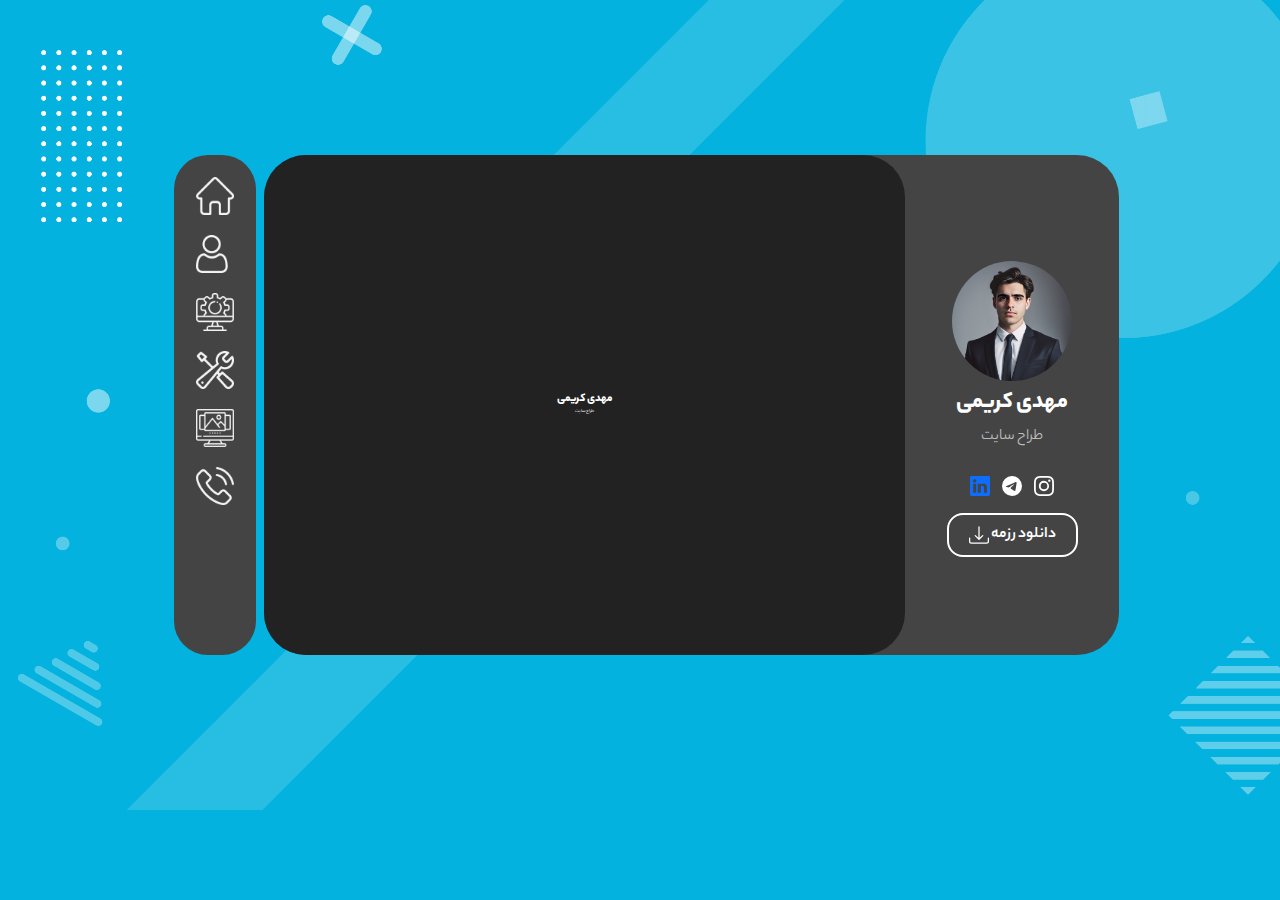
<file: index.html>
<!doctype html>
<html lang="en">
<head>
    <meta charset="UTF-8">
    <meta name="viewport"
          content="width=device-width, user-scalable=no, initial-scale=1.0, maximum-scale=1.0, minimum-scale=1.0">
    <meta http-equiv="X-UA-Compatible" content="ie=edge">
    <title>مهدی کریمی | برنامه‌نویس جاوا و متخصص Spring Boot</title>
    <link rel="stylesheet" href="style.css">
    <link rel="stylesheet" href="https://cdnjs.cloudflare.com/ajax/libs/bootstrap/5.3.3/css/bootstrap.min.css"
          integrity="sha512-jnSuA4Ss2PkkikSOLtYs8BlYIeeIK1h99ty4YfvRPAlzr377vr3CXDb7sb7eEEBYjDtcYj+AjBH3FLv5uSJuXg=="
          crossorigin="anonymous" referrerpolicy="no-referrer"/>
    <meta name="description" content="مهدی کریمی، برنامه‌نویس جاوا و متخصص Spring Boot با تجربه در طراحی و توسعه وب‌سایت‌ها، سیستم‌های بک‌اند و آموزش برنامه‌نویسی. دارای سابقه کار در پروژه‌های حرفه‌ای و تدریس در مؤسسات آموزشی معتبر مانند مکتب شریف و ایرانیان سایبر." />
    <meta name="title" content="مهدی کریمی | برنامه‌نویس جاوا و متخصص Spring Boot" />
    <meta name="theme-color" content="#04b4e0">
    <meta name="author" content="Mahdi Karimi">
    <link rel="apple-touch-icon" href="./assets/mahdikarimi.jpg">
    <meta name="twitter:description" content=" مهدی کریمی، برنامه‌نویس جاوا و متخصص Spring Boot با تجربه در طراحی و توسعه وب‌سایت‌ها، سیستم‌های بک‌اند و آموزش برنامه‌نویسی. دارای سابقه کار در پروژه‌های حرفه‌ای و تدریس در مؤسسات آموزشی معتبر مانند مکتب شریف و ایرانیان سایبر.">
    <meta name="twitter:title" content="مهدی کریمی | متخصص برنامه نویس">
    <link rel="canonical" href="https://mahdi1280.github.io/">
    <link rel="shortcut icon" href="./assets/mahdikarimi.jpg">
    <script src="https://cdnjs.cloudflare.com/ajax/libs/bootstrap/5.3.3/js/bootstrap.min.js" integrity="sha512-ykZ1QQr0Jy/4ZkvKuqWn4iF3lqPZyij9iRv6sGqLRdTPkY69YX6+7wvVGmsdBbiIfN/8OdsI7HABjvEok6ZopQ==" crossorigin="anonymous" referrerpolicy="no-referrer"></script>
</head>
<body>
<nav class="navbar d-lg-none d-flex navbar-expand-lg navbar-light bg-light">
    <div class="container-fluid">
        <a class="navbar-brand" href="#">رزمه مهدی کریمی</a>
        <button class="navbar-toggler" type="button" data-bs-toggle="collapse" data-bs-target="#navbarSupportedContent" aria-controls="navbarSupportedContent" aria-expanded="false" aria-label="Toggle navigation">
            <span class="navbar-toggler-icon"></span>
        </button>
        <div class="collapse navbar-collapse" id="navbarSupportedContent">
            <ul class="navbar-nav me-auto mb-2 mb-lg-0">
                <li class="nav-item">
                    <a class="nav-link active" onclick="showOtherPage('home')" aria-current="page" href="#"> خانه</a>
                </li>
                <li class="nav-item">
                    <a class="nav-link active" onclick="showOtherPage('profile')" aria-current="page" href="#"> درباره من</a>
                </li>
                <li class="nav-item">
                    <a class="nav-link active" onclick="showOtherPage('myService')" aria-current="page" href="#"> خدمات من</a>
                </li>
                <li class="nav-item">
                    <a class="nav-link active" onclick="showOtherPage('setting')" aria-current="page" href="#"> مهارت من</a>
                </li>
                <li class="nav-item">
                    <a class="nav-link active" onclick="showOtherPage('myEx')" aria-current="page" href="#"> نمونه کار من</a>
                </li>
                <li class="nav-item">
                    <a class="nav-link active" onclick="showOtherPage('contact')" aria-current="page" href="#">ارتباط با من</a>
                </li>
            </ul>
        </div>
    </div>
</nav>
<section class="container">
    <div class="row justify-content-center">
        <div class="centerDiv row col-12 col-lg-9 bg-ground">
                <div class="col-12 col-lg-3 centerDiv1">
                    <div class="">
                        <img class="my-photo" src="./assets/mahdikarimi.jpg" alt="Mahdi Karimi">
                        <h4>مهدی کریمی</h4>
                        <p class="gray-text size-12">طراح سایت</p>
                        <div class="sotial-icon">
                            <svg xmlns="http://www.w3.org/2000/svg" width="20" height="20" fill="currentColor" class="bi bi-instagram" viewBox="0 0 16 16">
                                <path d="M8 0C5.829 0 5.556.01 4.703.048 3.85.088 3.269.222 2.76.42a3.9 3.9 0 0 0-1.417.923A3.9 3.9 0 0 0 .42 2.76C.222 3.268.087 3.85.048 4.7.01 5.555 0 5.827 0 8.001c0 2.172.01 2.444.048 3.297.04.852.174 1.433.372 1.942.205.526.478.972.923 1.417.444.445.89.719 1.416.923.51.198 1.09.333 1.942.372C5.555 15.99 5.827 16 8 16s2.444-.01 3.298-.048c.851-.04 1.434-.174 1.943-.372a3.9 3.9 0 0 0 1.416-.923c.445-.445.718-.891.923-1.417.197-.509.332-1.09.372-1.942C15.99 10.445 16 10.173 16 8s-.01-2.445-.048-3.299c-.04-.851-.175-1.433-.372-1.941a3.9 3.9 0 0 0-.923-1.417A3.9 3.9 0 0 0 13.24.42c-.51-.198-1.092-.333-1.943-.372C10.443.01 10.172 0 7.998 0zm-.717 1.442h.718c2.136 0 2.389.007 3.232.046.78.035 1.204.166 1.486.275.373.145.64.319.92.599s.453.546.598.92c.11.281.24.705.275 1.485.039.843.047 1.096.047 3.231s-.008 2.389-.047 3.232c-.035.78-.166 1.203-.275 1.485a2.5 2.5 0 0 1-.599.919c-.28.28-.546.453-.92.598-.28.11-.704.24-1.485.276-.843.038-1.096.047-3.232.047s-2.39-.009-3.233-.047c-.78-.036-1.203-.166-1.485-.276a2.5 2.5 0 0 1-.92-.598 2.5 2.5 0 0 1-.6-.92c-.109-.281-.24-.705-.275-1.485-.038-.843-.046-1.096-.046-3.233s.008-2.388.046-3.231c.036-.78.166-1.204.276-1.486.145-.373.319-.64.599-.92s.546-.453.92-.598c.282-.11.705-.24 1.485-.276.738-.034 1.024-.044 2.515-.045zm4.988 1.328a.96.96 0 1 0 0 1.92.96.96 0 0 0 0-1.92m-4.27 1.122a4.109 4.109 0 1 0 0 8.217 4.109 4.109 0 0 0 0-8.217m0 1.441a2.667 2.667 0 1 1 0 5.334 2.667 2.667 0 0 1 0-5.334"/>
                            </svg>
                            <svg xmlns="http://www.w3.org/2000/svg" width="20" height="20" fill="currentColor" class="bi bi-telegram" viewBox="0 0 16 16">
                                <path d="M16 8A8 8 0 1 1 0 8a8 8 0 0 1 16 0M8.287 5.906q-1.168.486-4.666 2.01-.567.225-.595.442c-.03.243.275.339.69.47l.175.055c.408.133.958.288 1.243.294q.39.01.868-.32 3.269-2.206 3.374-2.23c.05-.012.12-.026.166.016s.042.12.037.141c-.03.129-1.227 1.241-1.846 1.817-.193.18-.33.307-.358.336a8 8 0 0 1-.188.186c-.38.366-.664.64.015 1.088.327.216.589.393.85.571.284.194.568.387.936.629q.14.092.27.187c.331.236.63.448.997.414.214-.02.435-.22.547-.82.265-1.417.786-4.486.906-5.751a1.4 1.4 0 0 0-.013-.315.34.34 0 0 0-.114-.217.53.53 0 0 0-.31-.093c-.3.005-.763.166-2.984 1.09"/>
                            </svg>
                            <a href="https://www.linkedin.com/in/mahdi-karimi-04637123a/" target="_blank">
                                <svg xmlns="http://www.w3.org/2000/svg" width="20" height="20" fill="currentColor" class="bi bi-linkedin" viewBox="0 0 16 16">
                                    <path d="M0 1.146C0 .513.526 0 1.175 0h13.65C15.474 0 16 .513 16 1.146v13.708c0 .633-.526 1.146-1.175 1.146H1.175C.526 16 0 15.487 0 14.854zm4.943 12.248V6.169H2.542v7.225zm-1.2-8.212c.837 0 1.358-.554 1.358-1.248-.015-.709-.52-1.248-1.342-1.248S2.4 3.226 2.4 3.934c0 .694.521 1.248 1.327 1.248zm4.908 8.212V9.359c0-.216.016-.432.08-.586.173-.431.568-.878 1.232-.878.869 0 1.216.662 1.216 1.634v3.865h2.401V9.25c0-2.22-1.184-3.252-2.764-3.252-1.274 0-1.845.7-2.165 1.193v.025h-.016l.016-.025V6.169h-2.4c.03.678 0 7.225 0 7.225z"/>
                                </svg>
                            </a>
                        </div>
                        <button class=" btn-download" onclick="window.open('/assets/res.pdf')">

                            دانلود رزمه
                            <svg xmlns="http://www.w3.org/2000/svg" width="20" height="20" fill="currentColor" class="bi bi-download" viewBox="0 0 16 16">
                                <path d="M.5 9.9a.5.5 0 0 1 .5.5v2.5a1 1 0 0 0 1 1h12a1 1 0 0 0 1-1v-2.5a.5.5 0 0 1 1 0v2.5a2 2 0 0 1-2 2H2a2 2 0 0 1-2-2v-2.5a.5.5 0 0 1 .5-.5"/>
                                <path d="M7.646 11.854a.5.5 0 0 0 .708 0l3-3a.5.5 0 0 0-.708-.708L8.5 10.293V1.5a.5.5 0 0 0-1 0v8.793L5.354 8.146a.5.5 0 1 0-.708.708z"/>
                            </svg>
                        </button>
                    </div>

                </div>
                <div class="col-12 col-lg-9 bg-ground1">
                    <div class="justify-content-center1 home-anim" id="home">
                        <h1>
                            مهدی کریمی
                        </h1>
                        <p>طراح سایت</p>
                    </div>
                    <div class=" d-none home-anim" id="profile">
                        <h2>
                            درباره <span class="blue">من</span>
                        </h2>
                        <div class="row">
                            <div class="col-12 col-lg-6">
                                <p class="gray-text">
                                    من مهدی کریمی، برنامه‌نویس جاوا و متخصص در فریم‌ورک Spring Boot هستم. با چندین سال تجربه در توسعه نرم‌افزار، پروژه‌های متنوعی در زمینه طراحی و پیاده‌سازی سیستم‌های مقیاس‌پذیر و میکروسرویس‌ها انجام داده‌ام.
                                </p>
                            </div>
                            <div class="col-12 col-lg-6">
                                <div>
                                    <p>
                                        <span class="blue">سن:</span>
                                        <span class="gray-text">23</span>
                                    </p>
                                    <p>
                                        <span class="blue">کشور:</span>
                                        <span class="gray-text">ایران</span>
                                    </p>
                                    <p>
                                        <span class="blue">ایمیل:</span>
                                        <span class="gray-text">mahdikarimi422@gmaill.com</span>

                                    </p>
                                    <p>
                                        <span class="blue">شماره تلفن:</span>
                                        <span class="gray-text">09388990352</span>
                                    </p>
                                </div>
                            </div>
                        </div>
                        <div>
                            <h2>بازخورد ها</h2>
                            <div class="row">
                                <div class="col-12 col-lg-4 ">
                                    <div class="reCommentSection">
                                        <img src="./assets/satisfaction-60x60.png" alt="medal-min">
                                        <p>مشتری راضی</p>
                                        <p class="bold">120</p>
                                    </div>
                                </div>
                                <div class="col-12 col-lg-4">
                                    <div class="reCommentSection">
                                        <img src="./assets/medal-min-60x60.png" alt="medal-min">
                                        <p>جوایز و افتخارات</p>
                                        <p class="bold">4</p>
                                    </div>
                                </div>
                                <div class="col-12 col-lg-4">
                                    <div class="reCommentSection">
                                        <img src="./assets/medal-min-60x60.png" alt="medal-min">
                                        <p>جوایز و افتخارات</p>
                                        <p class="bold">4</p>
                                    </div>
                                </div>
                            </div>
                        </div>
                    </div>
                    <div class="d-none home-anim" id="myService">
                        <div class="myService">
                            <h2>
                                خدمات <span class="blue">من</span>
                            </h2>
                            <div class="row">
                                <div class="col-12 col-lg-6">
                                    <img src="./assets/user-experience-60x60.png" alt="user experince"/>
                                    <h3 class="pt-1">طراحی وب سایت</h3>
                                    <p class="gray-text justify-text">
                                        من تجربه طراحی و توسعه وب‌سایت‌های پویا با استفاده از زبان جاوا و فریم‌ورک‌های مرتبط مانند Spring Boot و JSP را دارم. در پروژه‌هایم، از معماری MVC برای جداسازی لایه‌های مختلف برنامه و بهبود خوانایی و قابلیت نگهداری کد استفاده کرده‌ام. همچنین، در طراحی رابط کاربری از تکنولوژی‌های JavaScript بهره گرفته‌ام.
                                    </p>
                                </div>
                                <div class="col-12 col-lg-6">
                                    <img src="./assets/graphic-design-60x60.png" alt="graphic desiner"/>
                                    <h3 class="pt-1">آموزش برنامه نوبسی</h3>
                                    <p class="gray-text justify-text">
                                        من سابقه تدریس در مؤسسات آموزشی معتبر مانند مکتب شریف و ایرانیان سایبر را دارم. در این دوره‌ها، به آموزش مباحث برنامه‌نویسی جاوا و Spring Boot پرداخته‌ام و سعی کرده‌ام با ارائه مثال‌های عملی و پروژه‌محور، یادگیری مفاهیم را برای دانشجویان ساده‌تر و کاربردی‌تر کنم.
                                    </p>
                                </div>
                            </div>
                            <div class="row">
                                <div class="col-12 col-lg-6">
                                    <img src="./assets/seo-60x60.png" alt="seo user"/>
                                    <h3 class="pt-1">انجام پروژه</h3>
                                    <p class="gray-text justify-text">
                                        من تجربه انجام پروژه‌های کامل جاوا، شامل توسعه بخش بک‌اند با Spring Boot و همچنین طراحی رابط کاربری با استفاده از HTML، CSS و JavaScript را دارم.
                                    </p>
                                </div>
                                <div class="col-12 col-lg-6">
                                    <img src="./assets/online-ads-60x60.png" alt="online programmer"/>
                                    <h3 class="pt-1">برنامه نویسی سمت سرور</h3>
                                    <p class="gray-text justify-text">
                                        در برنامه‌نویسی سمت سرور، من با استفاده از جاوا و فریم‌ورک Spring Boot، سیستم‌های مقیاس‌پذیر و بهینه‌ای را برای پردازش داده‌ها و مدیریت درخواست‌های کلاینت پیاده‌سازی کرده‌ام.
                                    </p>
                                </div>
                            </div>
                        </div>
                    </div>
                    <div class="d-none home-anim" id="myEx">
                        <div class="myEx">
                            <h2>
                                نمونه کار <span class="blue">من</span>
                            </h2>
                            <div class="row">
                                <div class="col-12 col-lg-4 image-section">
                                    <img src="./assets/baghes.png" alt="سایت فروشگاهی باغس">
                                    <div class="text">
                                        <h3>فروشگاه باغس</h3>
                                        <p>پیاده سازی شده با جاوا و Thymleaf</p>
                                        <a target="_blank" href="https://baghes.ir">مشاهده سایت</a>
                                    </div>
                                </div>
                                <div class="col-12 col-lg-4 image-section">
                                    <img src="./assets/ratewatch.png" alt="سایت  ریت واچ ابزار تحلیل SEO">
                                    <div class="text gray-text">
                                        <h3>سایت RateWatch  تحلیل SEO</h3>
                                        <p>پیاده سازی شده با جاوا و React</p>
                                        <a target="_blank" href="https://ratewatch.ir">مشاهده سایت</a>
                                    </div>
                                </div>
                                <div class="col-12 col-lg-4 image-section">
                                    <img src="./assets/funanec.png" alt="سایت funance24">
                                    <div class="text gray-text">
                                        <h3>سایت funance24</h3>
                                        <p>پیاده سازی شده با جاوا و Angular</p>
                                    </div>
                                </div>
                            </div>
                            <div class="row mt-2">
                                <div class="col-12 col-lg-4 image-section" >
                                    <img src="./assets/آموزش-رایگان-spring-boot-min.png" alt="آموزش Spring Boot">
                                    <div class="text">
                                        <h3>ضبط دوره آموزش</h3>
                                        <p>آموزش 0 تا 100 Spring Boot</p>
                                        <a target="_blank" rel="nofollow" href="https://academyjavapro.com/product/spring_boot_mahdi/">مشاهده آموزش</a>
                                    </div>
                                </div>
                                <div class="col-12 col-lg-4 image-section">
                                    <img src="./assets/Spring-Security-2-min.png" alt="آموزش Spring Security">
                                    <div class="text">
                                        <h3>ضبط دوره آموزش</h3>
                                        <p>آموزش 0 تا 100 Spring Security</p>
                                        <a target="_blank" rel="nofollow" href="https://academyjavapro.com/product/spring-security-course_mahdi/">مشاهده آموزش</a>
                                    </div>
                                </div>
                            </div>
                        </div>
                    </div>
                    <div class="d-none home-anim p-4" id="setting">
                        <div>
                            <h2>
                                مهارت های  <span class="blue">من</span>
                            </h2>
                            <div class="row">
                                <div class="col-12 col-lg-6">
                                    <div class="mt-2">
                                        <span>Java</span>
                                        <div class="progress-container">
                                            <div class="progress-bar" style="width: 90%;"></div>
                                        </div>
                                    </div>
                                    <div class="mt-2">
                                        <span>Spring boot</span>
                                        <div class="progress-container">
                                            <div class="progress-bar" style="width: 90%;"></div>
                                        </div>
                                    </div>
                                    <div class="mt-2">
                                        <span>Spring Security</span>
                                        <div class="progress-container">
                                            <div class="progress-bar" style="width: 90%;"></div>
                                        </div>
                                    </div>
                                    <div class="mt-2">
                                        <span>JS</span>
                                        <div class="progress-container">
                                            <div class="progress-bar" style="width: 90%;"></div>
                                        </div>
                                    </div>
                                    <div class="mt-2">
                                        <span>React</span>
                                        <div class="progress-container">
                                            <div class="progress-bar" style="width: 90%;"></div>
                                        </div>
                                    </div>
                                </div>
                                <div class="col-12 col-lg-6 mt-2 setting">
                                    <div>
                                        <img src="./assets/user-experience-60x60.png" alt="user experince"/>
                                        <h3 class="pt-1">طراحی وب سایت</h3>
                                        <p class="gray-text justify-text">
                                            به‌عنوان برنامه‌نویس سمت سرور، تمرکز من بر پیاده‌سازی سیستم‌های امن، بهینه و مقیاس‌پذیر با استفاده از معماری‌های مدرن و فناوری‌های مبتنی بر جاوا است.
                                        </p>
                                    </div>
                                    <div>
                                        <img src="./assets/user-experience-60x60.png" alt="user experince"/>
                                        <h3 class="pt-1">طراحی رابطه کاربری</h3>
                                        <p class="gray-text justify-text">
                                            در طراحی رابط کاربری، تمرکز من بر ایجاد تجربه کاربری ساده و کاربرپسند با استفاده از اصول طراحی مدرن و تعامل‌پذیری بالا است.
                                        </p>
                                    </div>
                                </div>
                            </div>
                        </div>

                    </div>
                    <div class="d-none home-anim p-4" id="contact">
                        <div>
                            <h2>
                                ارتباط با  <span class="blue">من</span>
                            </h2>
                            <div class="row">
                                <div class="col-12 col-lg-4 ">
                                    <div class="reCommentSection">
                                        <svg xmlns="http://www.w3.org/2000/svg" width="40" height="40" fill="#04b4e0" class="bi bi-phone" viewBox="0 0 16 16">
                                            <path d="M11 1a1 1 0 0 1 1 1v12a1 1 0 0 1-1 1H5a1 1 0 0 1-1-1V2a1 1 0 0 1 1-1zM5 0a2 2 0 0 0-2 2v12a2 2 0 0 0 2 2h6a2 2 0 0 0 2-2V2a2 2 0 0 0-2-2z"/>
                                            <path d="M8 14a1 1 0 1 0 0-2 1 1 0 0 0 0 2"/>
                                        </svg>
                                        <p class="">09388990352</p>
                                    </div>
                                </div>
                                <div class="col-12 col-lg-4">
                                    <div class="reCommentSection">
                                        <svg xmlns="http://www.w3.org/2000/svg" width="40" height="40" fill="#04b4e0" class="bi bi-google" viewBox="0 0 16 16">
                                            <path d="M15.545 6.558a9.4 9.4 0 0 1 .139 1.626c0 2.434-.87 4.492-2.384 5.885h.002C11.978 15.292 10.158 16 8 16A8 8 0 1 1 8 0a7.7 7.7 0 0 1 5.352 2.082l-2.284 2.284A4.35 4.35 0 0 0 8 3.166c-2.087 0-3.86 1.408-4.492 3.304a4.8 4.8 0 0 0 0 3.063h.003c.635 1.893 2.405 3.301 4.492 3.301 1.078 0 2.004-.276 2.722-.764h-.003a3.7 3.7 0 0 0 1.599-2.431H8v-3.08z"/>
                                        </svg>
                                        <p class="">mahdikarimi422</p>
                                    </div>
                                </div>
                                <div class="col-12 col-lg-4 ">
                                    <div class="reCommentSection">
                                        <a href="https://github.com/mahdi1280" target="_blank">
                                            <svg xmlns="http://www.w3.org/2000/svg" width="40" height="40" fill="#04b4e0" class="bi bi-github" viewBox="0 0 16 16">
                                                <path d="M8 0C3.58 0 0 3.58 0 8c0 3.54 2.29 6.53 5.47 7.59.4.07.55-.17.55-.38 0-.19-.01-.82-.01-1.49-2.01.37-2.53-.49-2.69-.94-.09-.23-.48-.94-.82-1.13-.28-.15-.68-.52-.01-.53.63-.01 1.08.58 1.23.82.72 1.21 1.87.87 2.33.66.07-.52.28-.87.51-1.07-1.78-.2-3.64-.89-3.64-3.95 0-.87.31-1.59.82-2.15-.08-.2-.36-1.02.08-2.12 0 0 .67-.21 2.2.82.64-.18 1.32-.27 2-.27s1.36.09 2 .27c1.53-1.04 2.2-.82 2.2-.82.44 1.1.16 1.92.08 2.12.51.56.82 1.27.82 2.15 0 3.07-1.87 3.75-3.65 3.95.29.25.54.73.54 1.48 0 1.07-.01 1.93-.01 2.2 0 .21.15.46.55.38A8.01 8.01 0 0 0 16 8c0-4.42-3.58-8-8-8"/>
                                            </svg>
                                        </a>
                                        <p class="">mahdi1280</p>
                                    </div>
                                </div>
                            </div>
                        </div>
                    </div>
                </div>
        </div>
        <div class="col-1 me-2 d-none d-lg-flex">
            <div class="bg-ground-menu">
                <ul>
                    <li onclick="showOtherPage('home')">
                        <img src="assets/home-100x100.png" alt="home page">
                    </li>
                    <li onclick="showOtherPage('profile')">
                        <img src="assets/user-100x100.png" alt="user page">
                    </li>
                    <li onclick="showOtherPage('myService')">
                        <img src="assets/desktop-100x100%20(1).png" alt="desktop page">
                    </li>
                    <li onclick="showOtherPage('setting')">
                        <img src="assets/settings-100x100.png" alt="setting pge">
                    </li>
                    <li onclick="showOtherPage('myEx')">
                        <img src="assets/portfolio-100x100.png" alt="profile page">
                    </li>
                    <li onclick="showOtherPage('contact')">
                        <img src="assets/phone-call-100x100.png" alt="contact page">
                    </li>

                </ul>
            </div>
        </div>
    </div>
</section>
</body>
</html>
<script>

    function showOtherPage(show) {
        hiddenAll();
        document.getElementById(show).classList.remove("d-none")
        document.getElementsByClassName("navbar-toggler")[0].click();
    }

    function hiddenAll() {
        document.getElementById("home").classList.add("d-none");
        document.getElementById("profile").classList.add("d-none");
        document.getElementById("myService").classList.add("d-none");
        document.getElementById("myEx").classList.add("d-none");
        document.getElementById("setting").classList.add("d-none");
        document.getElementById("contact").classList.add("d-none");

    }
</script>
</file>
<file: style.css>
* {
    direction: rtl;
    font-family: yBakh;
}
@font-face {
    font-family: yBakh;
    font-weight: 700;
    src: url('./Ybakh/700/yekan bakh en 06 bold.eot'),
    url('./Ybakh/700/yekan bakh en 06 bold.ttf'),
    url('./Ybakh/700/yekan bakh en 06 bold.woff');

}

@font-face {
    font-family: yBakh;
    font-weight: 400;
    src: url('./Ybakh/400/yekan bakh en 04 regular.eot'),
    url('./Ybakh/400/yekan bakh en 04 regular.ttf'),
    url('./Ybakh/400/yekan bakh en 04 regular.woff');
}

@font-face {
    font-family: yBakh;
    font-weight: 500;
    src: url('./Ybakh/500/yekan bakh en 05 medium.eot'),
    url('./Ybakh/500/yekan bakh en 05 medium.ttf'),
    url('./Ybakh/500/yekan bakh en 05 medium.woff');
}

@font-face {
    font-family: yBakh;
    font-weight: 900;
    src: url('./Ybakh/900/yekan bakh en 07 heavy.eot'),
    url('./Ybakh/900/yekan bakh en 07 heavy.ttf'),
    url('./Ybakh/900/yekan bakh en 07 heavy.woff');
}
body {
    direction: rtl;
    background-image: url("./assets/main_bg.png");
    background-size: cover;
    background-position: center;
    background-repeat: no-repeat;
    background-color: #03B2DE !important;
    font-size: 24px !important;
    font-family: yBakh;
}

.centerDiv {
    display: flex;
    align-items: center;
    justify-content: center;
    min-height: 500px!important;
}

.justify-content-center {
    align-items: center;
    justify-content: center;
    height: 90vh;

}

.bg-ground {
    background-color: #444444 !important;
    border-radius: 42px;
    color: white;
    padding: 0 !important;
}

.bg-ground1 {
    background-color: #222222 !important;
    border-radius: 42px;
    min-height: 500px;
}

.centerDiv1 {
    align-items: center;
    height: 400px;
    display: flex;
    justify-content: center;
    text-align: center;
    padding: 16px;
}

.my-photo {
    border-radius: 50%;
    width: 120px;
    margin: 8px;
}

.btn-download {
    border-radius: 16px;
    border: 2px solid white;
    background-color: transparent;
    color: white;
    padding: 8px 20px;
    transition: 0.3s;
    font-size: 16px;
    font-weight: 600 !important;
    margin-top: 8px;
}

.btn-download:hover {
    background-color: white;
    color: #03B2DE !important;
    transition: 0.3s;
}

.justify-content-center1 {
    justify-content: center;
    display: flex;
    align-items: center;
    height: 100%;
    min-height: 500px;
    flex-wrap: nowrap;
    flex-direction: column;
}

.bg-ground-menu {
    background-color: #444444 !important;;
    border-radius: 34px;
    min-height: 500px;
    color: white;
    justify-content: center;
    display: flex;
    padding: 12px;
}

.bg-ground-menu ul li {
    list-style: none;
}

.bg-ground-menu ul {
    padding: 0;
}

.bg-ground-menu ul li img {
    width: 38px;
    height: 38px;
    margin: 10px;
    transition: 0.2s;
}

.bg-ground-menu ul li img:hover {
    cursor: pointer;
    opacity: 0.8;
    transition: 0.2s;
}

.home-anim {
    transform: scale(0.2);
    animation: grow 1s ease forwards;

}

@keyframes grow {
    to {
        transform: scale(1);
    }
}

.blue {
    color: #04b4e0;
}

#profile {
    font-size: 16px;
    padding: 20px;
    line-height: 26px;
}

.gray-text {
    color: #BBBBBB !important;
}

.reCommentSection {
    padding: 18px;
    border-radius: 16px;
    border: 2px solid #444444 !important;
    text-align: center;
    background-color: #333333 !important;
    margin-top: 4px;
}

.reCommentSection img {
    width: 50px;
    height: 50px;
}

.reCommentSection p {
    margin: 8px ;
    font-size: 20px;
}

.bold {
    font-size: 35px !important;
    color: #BBBBBB;
    font-weight: bolder;
    font-family: yBakh;
    margin-top: 18px !important;
}

.myService {
    padding: 20px;
}

.myService p {
    font-size: 14px;
    line-height: 31px;
}

.myService h3 {
    font-size: 16px;
}

.myService img {
    width: 40px;
    height: 40px;
}

.myEx img {
    width: 100%;
    height: 150px;
    margin: 8px;
    border-radius: 12px;
}
.myEx:hover{
    cursor: pointer;
}
.image-section:hover  .text {
    display: block;
    opacity: 1;
    transition: 0.2s;
}
.myEx {
    padding: 16px;
}

h1 {
    font-size: 60px !important;
    font-weight: 800 !important;
}

h2 {
    font-size: 40px !important;
    font-weight: 700 !important;
}
h4{
    font-weight: 800 !important;
}
.sotial-icon{
    padding: 2px;
}
.bi-instagram,.bi-telegram ,.bi-linkedin{
    margin: 4px;

}
.bi-instagram:hover{
    fill: red;
    transition: 0.2s;
    cursor: pointer;
}
.bi-telegram:hover{
    fill: #0092e4;
    transition: 0.2s;
    cursor: pointer;
}
.bi-linkedin:hover{
    fill: #0092e4;
    transition: 0.2s;
    cursor: pointer;
}
.justify-text{
    text-align: justify;
}
.image-section{
    position: relative;
}
.image-section .text{
    position: absolute;
    top: 0;
    left: 0;
    width: 95%;
    height: 95%;

    border-radius: 12px;
    padding: 8px;
    font-size:18px ;
    backdrop-filter: blur(10px);
    color: black;
    opacity: 0;
    transition: 0.2s;
}
.size-12{
    font-size: 16px;
}

.progress-container {
    width: 100%;
    background-color: #e0e0e0;
    border-radius: 0;
    overflow: hidden;
    height: 20px;
}

.progress-bar {
    height: 100%;
    background-color: #04b4e0 !important;
    width: 0;
    border-radius: 0;
    transition: width 0.4s;
}
.setting img{
    width: 40px;
    height: 40px;
}
.setting p{
    font-size: 18px;
}
</file>
